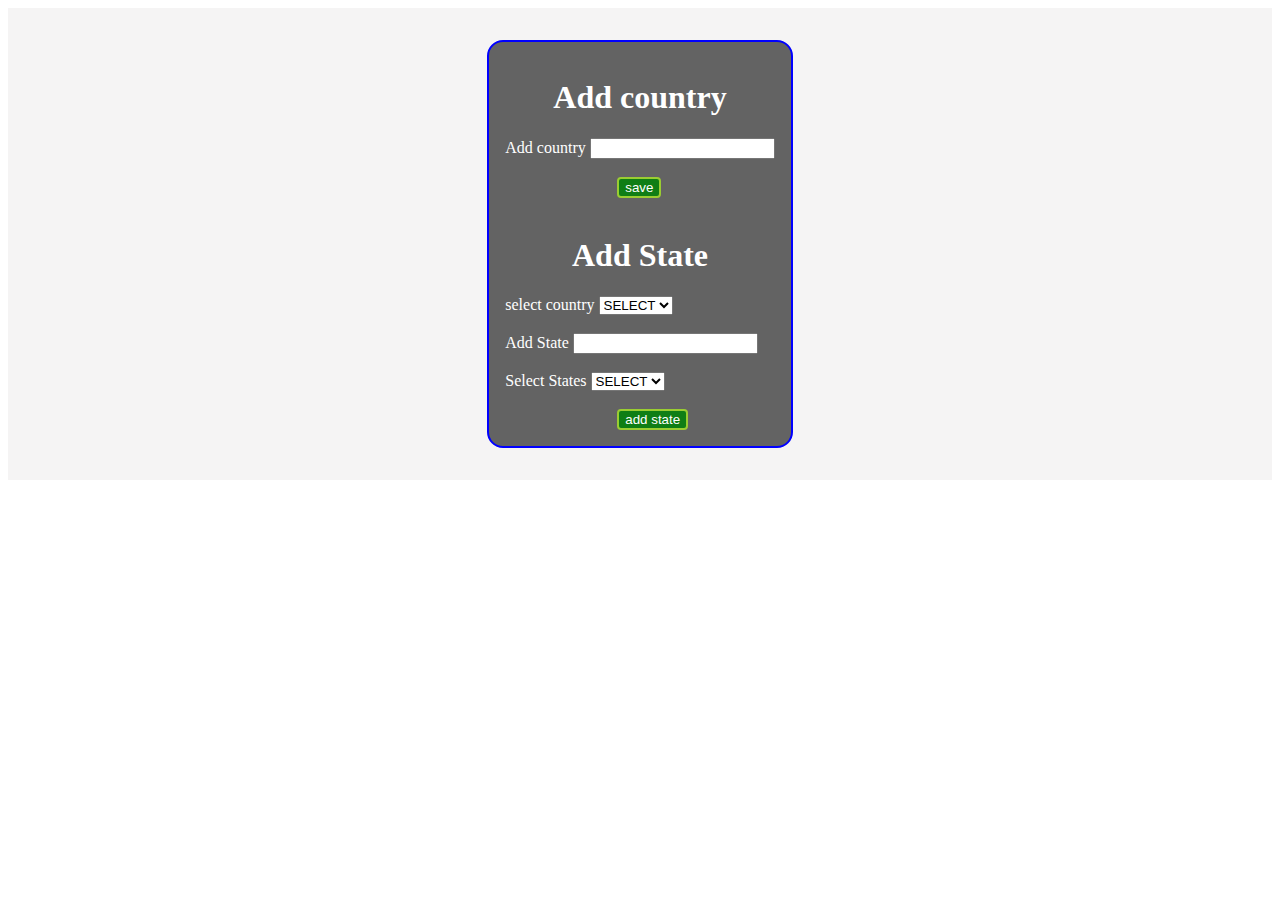
<file: index1.html>
<!DOCTYPE html>
<html lang="en">
<head>
    <meta charset="UTF-8">
    <meta http-equiv="X-UA-Compatible" content="IE=edge">
    <meta name="viewport" content="width=device-width, initial-scale=1.0">
    <script src="https://ajax.googleapis.com/ajax/libs/jquery/3.5.1/jquery.min.js"></script>
    <link rel="stylesheet" href="style.css">
    <script src="script.js"></script>
    <title>country</title>
</head>
<body onload="appendcountry('countryname','#selectcountry')">
    <section>
        <form>
            <div id="div1">
                <h1>Add country</h1>
                <label for="txtnewcountry">Add country</label>
                <input type="text" id="txtnewcountry" >
                <br><br>
                <input  type="button"  class="btn"  value="save"  onclick="addcountry()">
                <br><br>
                <!-- <input type="button" class="btn" value="removecountry" onclick="removecountry()"><br><br> -->
            </div>
            <div id="div2">
                <h1>Add State</h1>
                <Label for="selectcountry">select country</Label>
                
                <select id="selectcountry" onchange="changecountry()">
                    <option value="SELECT">SELECT</option>
                </select>

                <br><br>
                <Label for="txtnewstatename">Add State</Label>
                <input type="text" id="txtnewstatename">
                <br><br>
                <label for="selectstate">Select States</label>
                <select id="selectstate">
                    <option value="SELECT">SELECT</option>
                </select>
                <br><br>

                <input type="button" class="btn" onclick="addstate()" value="add state">
            </div>
        </form>
       
    </section>
   
    
</body>
</html>
</file>
<file: style.css>
section{
    display: flex;
    flex-direction: column;
    justify-content: center;
    align-items: center;
    padding: 2rem 10rem;
    color: white;
    background: rgb(245, 244, 244);

}
section h1{
    text-align: center;
    color: white;
}
.btn{
    background: rgb(15, 126, 21);
    color: white;
    width: auto;
    text-align: center;
    border: 2px solid yellowgreen;
    border-radius: 4px;
    margin-left: 7rem;
}
form{
    border: 2px solid blue;
    border-radius: 1rem;
    background: rgb(99, 99, 99);
    padding: 1rem 1rem;
}
</file>
